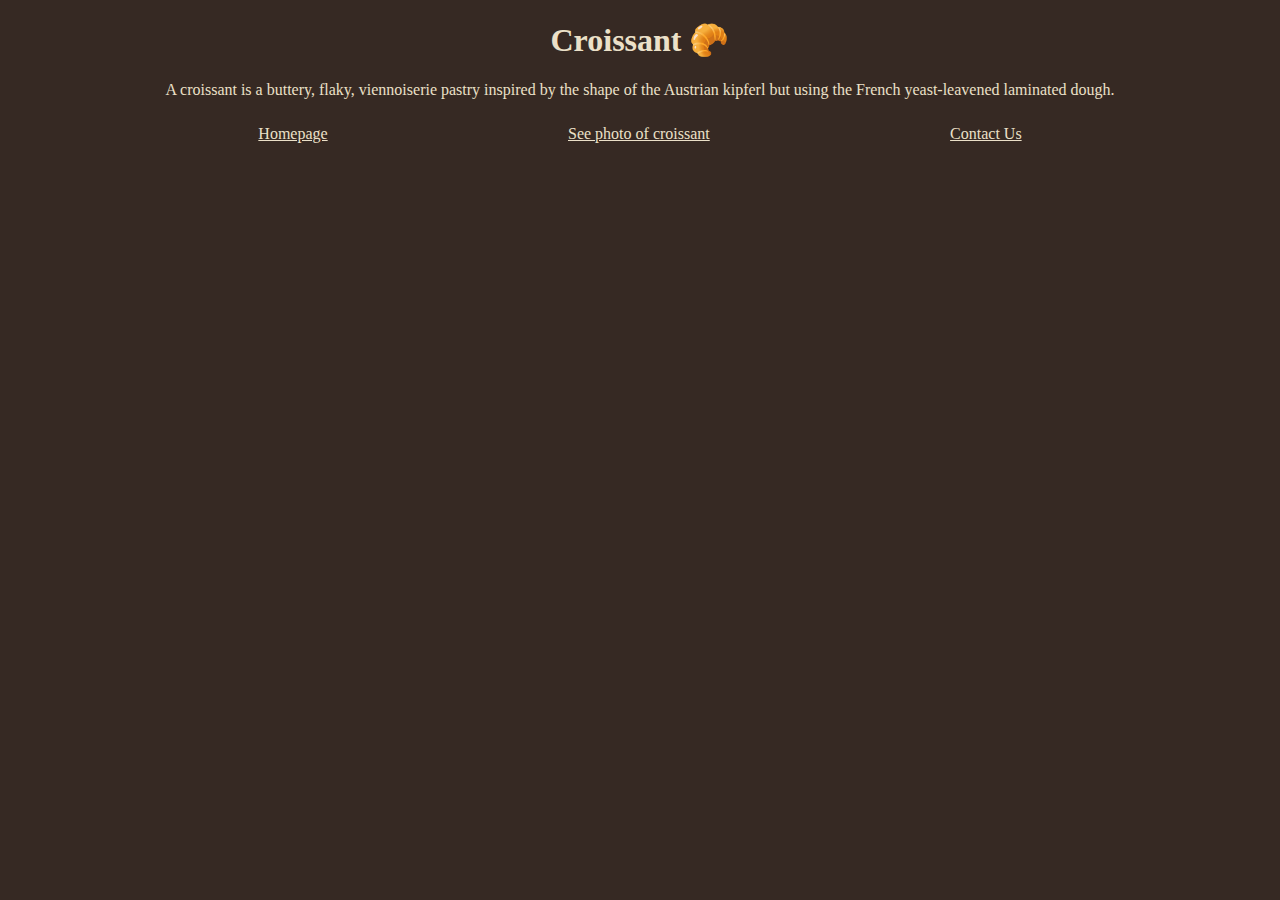
<file: index.html>
<!DOCTYPE html>
<html lang="en">
  <head>
    <meta charset="UTF-8" />
    <meta name="viewport" content="width=device-width, initial-scale=1.0" />
    <meta name="description" content="Taste the best croissant in town" />
    <title>Croissant</title>
    <link rel="stylesheet" href="src/style.css" />
  </head>
  <body>
    <h1>Croissant 🥐</h1>
    <p>
      A croissant is a buttery, flaky, viennoiserie pastry inspired by the shape
      of the Austrian kipferl but using the French yeast-leavened laminated
      dough.
    </p>
    <div class="link">
      <a href="index.html" title="Home">Homepage</a>
      <a href="photo.html " title="Croissant photo">See photo of croissant</a>
      <a href="contact.html" title="Contact Croissant.com">Contact Us</a>
    </div>
  </body>
</html>
</file>
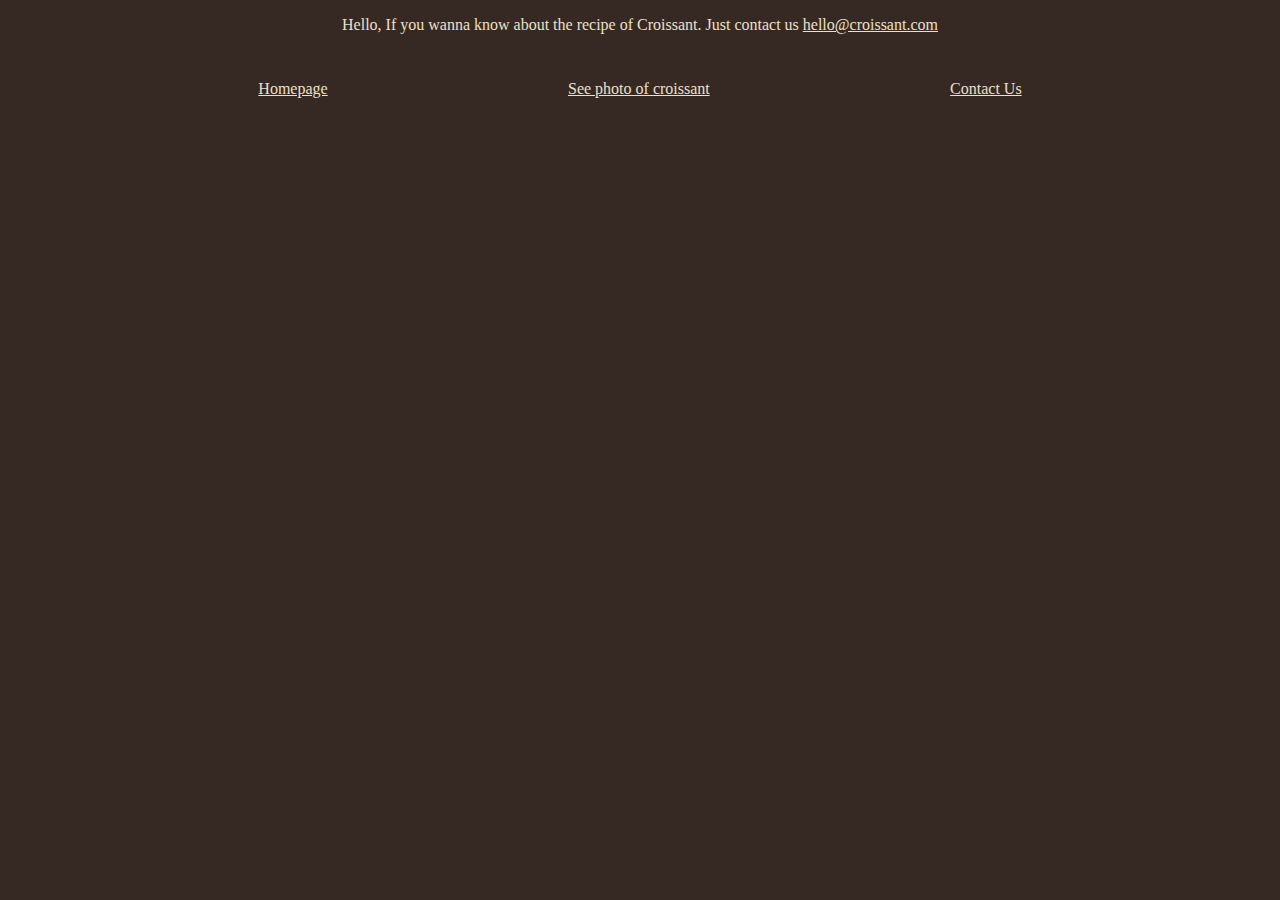
<file: contact.html>
<!DOCTYPE html>
<html lang="en">
  <head>
    <meta charset="UTF-8" />
    <meta name="viewport" content="width=device-width, initial-scale=1.0" />
    <meta
    name="description"
    content="Contact croissant.com to learn more about our homemade croissants"
  />
    <title>Contact</title>
    <link rel="stylesheet" href="src/style.css" />
  </head>
  <body>
    <p>
      Hello, If you wanna know about the recipe of Croissant. Just contact us
      <a href="mailto:hello@croissant.com" title="contact us by email" class="contact-link"
        >hello@croissant.com</a
      >
    </h1>
    <div class="link"></div>
    <div class="link">
      <a href="index.html" title="Home">Homepage</a>
      <a href="photo.html " title="Croissant photo">See photo of croissant</a>
      <a href="contact.html" title="Contact Croissant.com">Contact Us</a>
    </div>
  </body>
</html>
</file>
<file: src/style.css>
body {
  background-color: #362923;
}

h1 {
  color: #ebe0c8;
  text-align: center;
}

p {
  color: #ebe0c8;
  text-align: center;
}

.link {
  display: flex;
  justify-content: space-evenly;
  padding: 10px;
}

a {
  color: #ebe0c8;
}

a:active {
  color: #ebe0c8;
}

img {
  display: block;
  margin: 0 auto;
  max-width: 800px;
  padding: 30px;
}
</file>
